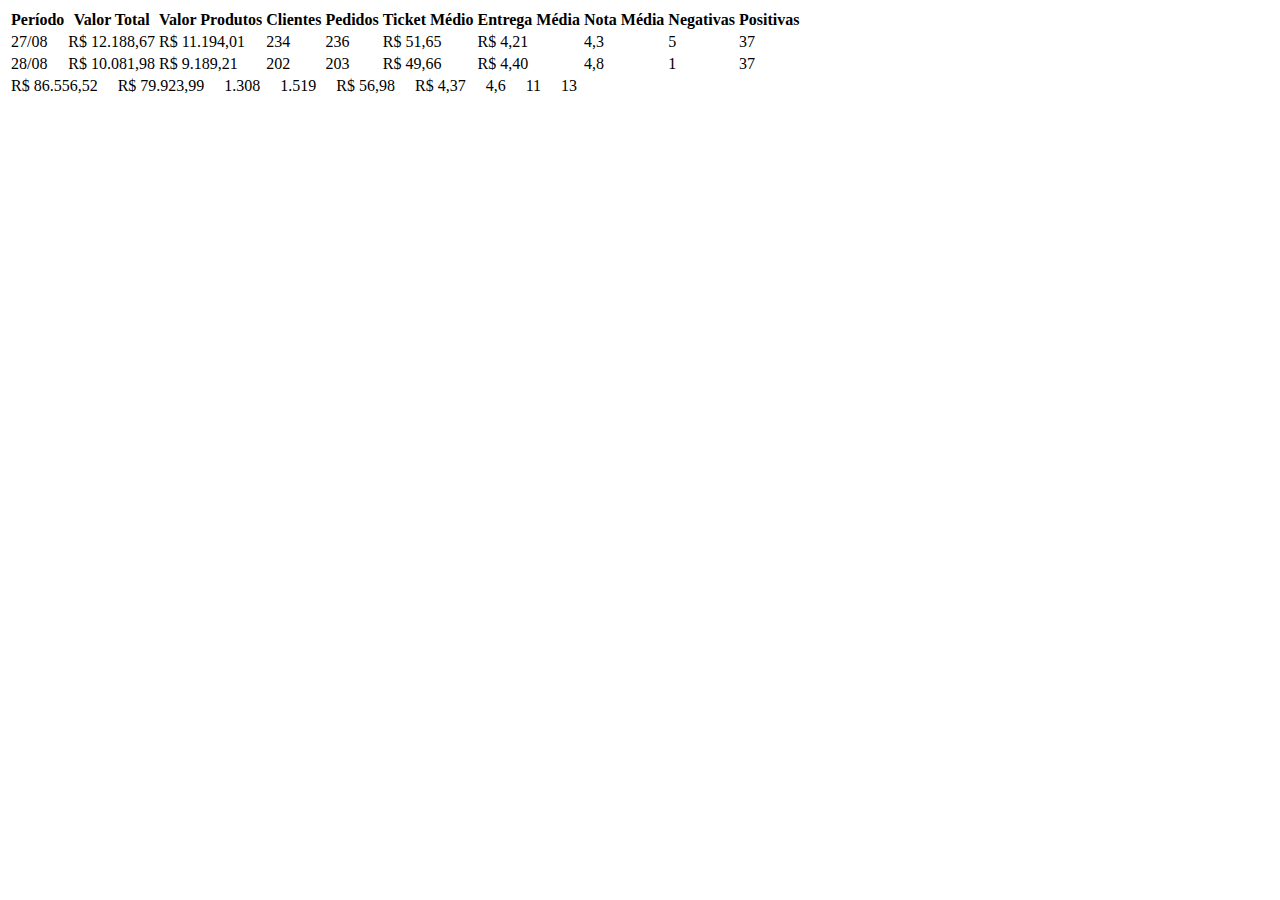
<file: Adez/assets/pag/bd_log.html>
<!DOCTYPE html>
<html lang="en">
<head>
    <meta charset="UTF-8">
    <meta name="viewport" content="width=device-width, initial-scale=1.0">
    <title>Clientes</title>
</head>
<body>
    <div class="mytable">
        <table>
            <thead>
                <tr>
                    <th>Período</th>
                    <th>Valor Total</th>
                    <th>Valor Produtos</th>
                    <th>Clientes</th>
                    <th>Pedidos</th>
                    <th>Ticket Médio</th>
                    <th>Entrega Média</th>
                    <th>Nota Média</th>
                    <th>Negativas</th>
                    <th>Positivas</th>
                </tr>
            </thead>
            <tbody>
                <tr>
                    <td>27/08</td>
                    <td>R$ 12.188,67</td>
                    <td>R$ 11.194,01</td>
                    <td>234</td>
                    <td>236</td>
                    <td>R$ 51,65</td>
                    <td>R$ 4,21</td>
                    <td>4,3</td>
                    <td>5</td>
                    <td>37</td>
                </tr>
                <tr>
                    <td>28/08</td>
                    <td>R$ 10.081,98</td>
                    <td>R$ 9.189,21</td>
                    <td>202</td>
                    <td>203</td>
                    <td>R$ 49,66</td>
                    <td>R$ 4,40</td>
                    <td>4,8</td>
                    <td>1</td>
                    <td>37</td>
                </tr>
                
                <tr>
                    <td colspan="10" class="total-row">R$ 86.556,52 &nbsp; &nbsp; R$ 79.923,99 &nbsp; &nbsp; 1.308 &nbsp; &nbsp; 1.519 &nbsp; &nbsp; R$ 56,98 &nbsp; &nbsp; R$ 4,37 &nbsp; &nbsp; 4,6 &nbsp; &nbsp; 11 &nbsp; &nbsp; 13</td>
                </tr>
            </tbody>
        </table>
    </div>
</body>
</html>
</file>
